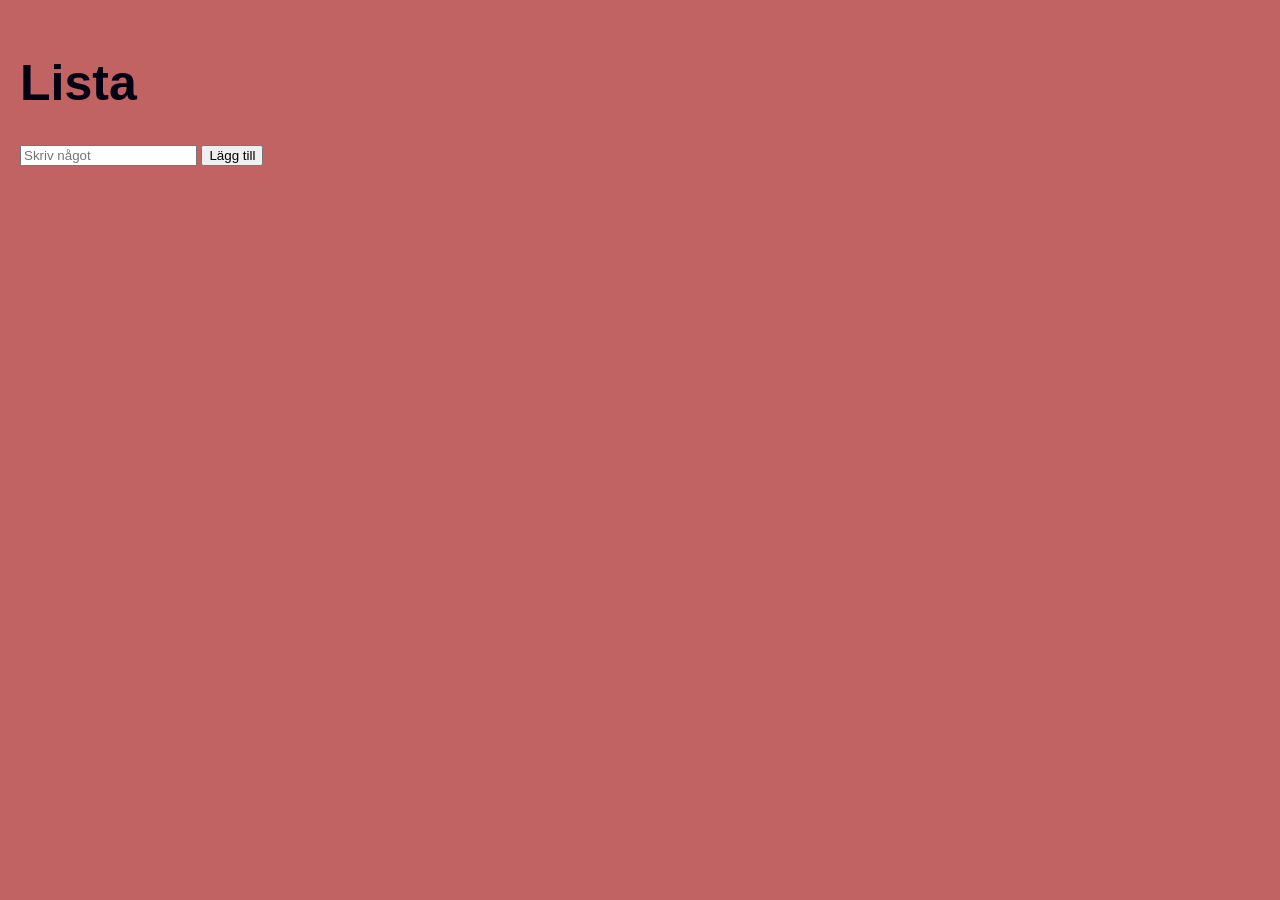
<file: lista.html>
<!DOCTYPE html>
<html lang="sv">
<head>
    <meta charset="UTF-8">
    <title>lista</title>
    <link rel="stylesheet" href="Lista.css">
    <script src="lista.js" defer></script>
</head>
<body>

    <h1>Lista</h1>

    <input type="text" class="textInput" placeholder="Skriv något">
    <button class="addButton">Lägg till</button>

    <ul class="list"></ul>

</body>
</html>
</file>
<file: Lista.css>
h1 {
color: rgb(2, 2, 20);
font-size: 50px;

font-family: 'Gill Sans', 'Gill Sans MT', Calibri, 'Trebuchet MS', sans-serif
}
body {
    background-color: #c26363;
    font-family: Arial, sans-serif;
    margin: 0;
    padding: 20px;
}
li{
    font-size: 40px;
}
</file>
